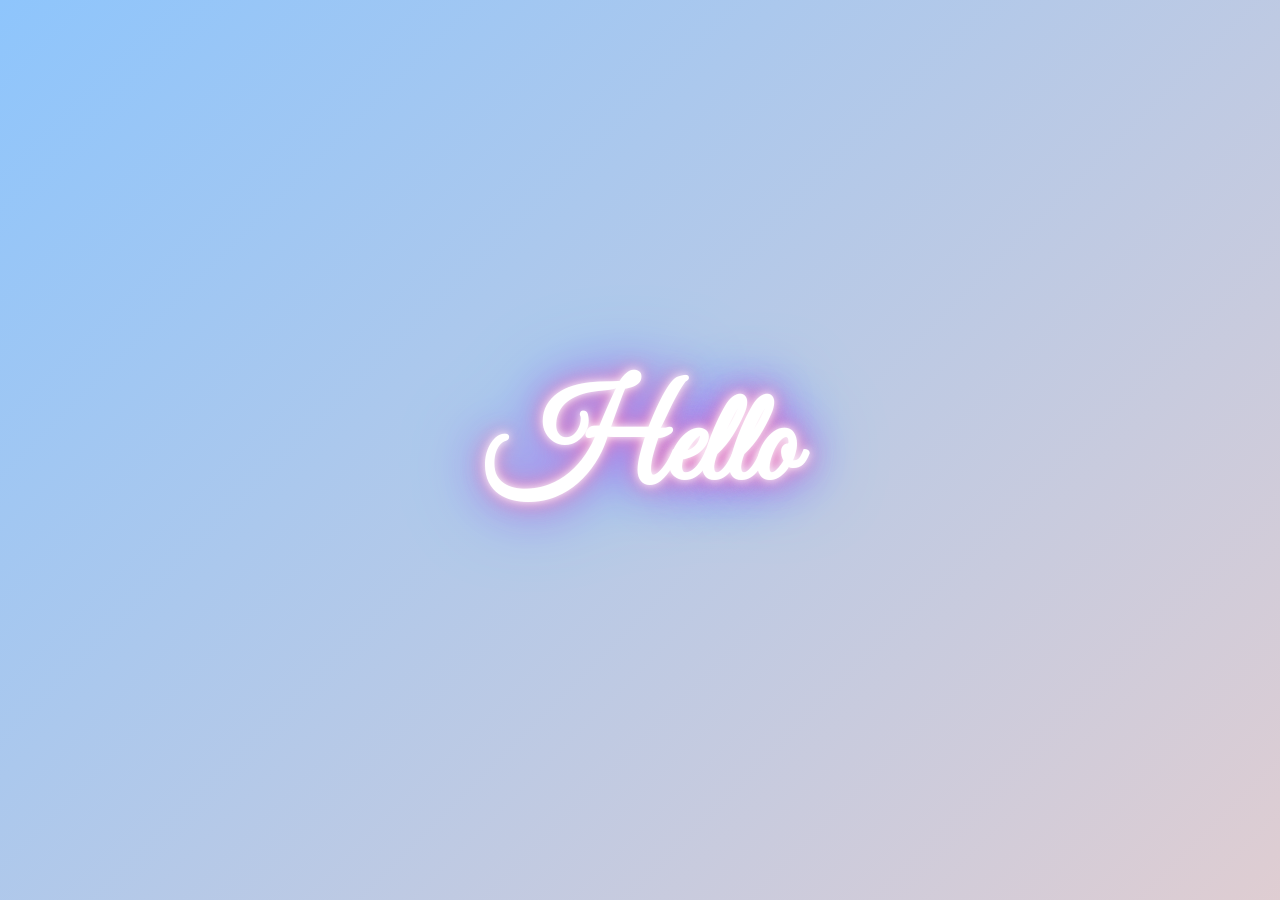
<file: index.html>
<!DOCTYPE html>
<html lang="en">
<head>
    <meta charset="UTF-8">
    <meta name="viewport" content="width=device-width, initial-scale=1.0">
    <title>Birthday wishes! 🎉</title>
    <link rel="stylesheet" href="style.css">
</head>
<body>
    <div class="floating-container" id="particles"></div>

    <div id="splashScreen" class="splash-screen">
        <h1 class="logo-hello">Hello</h1>
    </div>

    <section class="hero" id="mainHero" style="display: none; opacity: 0; transition: opacity 1.5s ease;">
        <h1 id="headline">Happy Birthday pavikutty 💕!</h1>
        <button class="btn-celebrate" id="celebrateBtn">Click to Celebrate! ✨</button>
    </section>

    <script src="script.js"></script>
    <script>
        // Splash screen logic
        window.addEventListener('load', () => {
            setTimeout(() => {
                const splash = document.getElementById('splashScreen');
                const main = document.getElementById('mainHero');
                
                splash.style.opacity = '0';
                splash.style.transition = 'opacity 1s ease';
                
                setTimeout(() => {
                    splash.style.display = 'none';
                    main.style.display = 'flex';
                    // Trigger reflow for transition
                    main.offsetHeight; 
                    main.style.opacity = '1';
                }, 1000);
            }, 3000); // Wait 3 seconds
        });

        document.getElementById('celebrateBtn').addEventListener('click', () => {
            document.body.style.opacity = '0';
            document.body.style.transition = 'opacity 0.8s';
            setTimeout(() => {
                window.location.href = 'celebration.html';
            }, 800);
        });
    </script>

</body>
</html>
</file>
<file: style.css>
@import url('https://fonts.googleapis.com/css2?family=Great+Vibes&family=Poppins:wght@300;400;600&display=swap');

:root {
    --primary-pink: #ff7eb3;
    --primary-purple: #a18cd1;
    --glass-white: rgba(255, 255, 255, 0.15);
    --glass-border: rgba(255, 255, 255, 0.3);
}

* {
    margin: 0;
    padding: 0;
    box-sizing: border-box;
    font-family: 'Poppins', sans-serif;
}

body {
    min-height: 100vh;
    overflow-x: hidden;
    background: linear-gradient(-45deg, #ff7eb3, #a18cd1, #fad0c4, #8ec5fc);
    background-size: 400% 400%;
    animation: gradientBG 15s ease infinite;
}

@keyframes gradientBG {
    0% { background-position: 0% 50%; }
    50% { background-position: 100% 50%; }
    100% { background-position: 0% 50%; }
}

/* Floating Elements */
.floating-container {
    position: fixed;
    top: 0;
    left: 0;
    width: 100%;
    height: 100%;
    pointer-events: none;
    z-index: 0;
}

.heart, .balloon {
    position: absolute;
    bottom: -100px;
    animation: floatUp var(--duration) linear infinite;
    opacity: 0.7;
}

@keyframes floatUp {
    0% {
        transform: translateY(0) rotate(0deg);
        opacity: 0;
    }
    10% { opacity: 0.7; }
    90% { opacity: 0.7; }
    100% {
        transform: translateY(-120vh) rotate(360deg);
        opacity: 0;
    }
}

/* Splash Screen & Logo */
.splash-screen {
    position: fixed;
    top: 0;
    left: 0;
    width: 100%;
    height: 100%;
    display: flex;
    justify-content: center;
    align-items: center;
    z-index: 5000;
    background: transparent;
}

.logo-hello {
    font-family: 'Great Vibes', cursive;
    font-size: 8rem;
    color: white;
    text-shadow: 0 0 10px #fff, 0 0 20px #ff7eb3, 0 0 40px #a18cd1, 0 0 60px #ff00ff, 0 0 80px #00ffff;
    animation: neonLogoPulse 1.5s ease-in-out infinite alternate;
}

@keyframes neonLogoPulse {
    from {
        text-shadow: 0 0 10px #fff, 0 0 20px #ff7eb3, 0 0 30px #a18cd1, 0 0 40px #ff00ff;
        transform: scale(1);
    }
    to {
        text-shadow: 0 0 5px #fff, 0 0 15px #ff7eb3, 0 0 25px #a18cd1, 0 0 35px #ff00ff, 0 0 50px #00ffff;
        transform: scale(1.08);
    }
}


/* Landing Page Styles */
.hero {
    height: 100vh;
    display: flex;
    flex-direction: column;
    justify-content: center;
    align-items: center;
    text-align: center;
    position: relative;
    z-index: 1;
}

.hero h1 {
    font-family: 'Great Vibes', cursive;
    font-size: 5rem;
    color: white;
    text-shadow: 0 0 10px #fff, 0 0 20px #ff7eb3, 0 0 40px #a18cd1, 0 0 80px #ff7eb3;
    margin-bottom: 2rem;
    animation: fadeInDown 1.5s ease-out;
}

.btn-celebrate {
    background: rgba(255, 255, 255, 0.1);
    color: white;
    border: 2px solid #fff;
    padding: 1.2rem 3rem;
    font-size: 1.5rem;
    font-weight: 600;
    border-radius: 50px;
    cursor: pointer;
    box-shadow: 0 0 15px #ff7eb3, inset 0 0 15px #a18cd1;
    text-shadow: 0 0 8px #fff, 0 0 15px #ff7eb3;
    backdrop-filter: blur(5px);
    transition: all 0.3s cubic-bezier(0.175, 0.885, 0.32, 1.275);
    animation: pulse 2s infinite;
}

.btn-celebrate:hover {
    transform: scale(1.1) translateY(-5px);
    box-shadow: 0 0 25px #a18cd1, 0 0 50px #ff7eb3, inset 0 0 25px #ff7eb3;
    background: rgba(255, 255, 255, 0.3);
    color: white;
}

@keyframes pulse {
    0% { transform: scale(1); box-shadow: 0 0 15px #ff7eb3, inset 0 0 15px #a18cd1; }
    50% { transform: scale(1.05); box-shadow: 0 0 25px #a18cd1, 0 0 40px #ff7eb3, inset 0 0 25px #ff7eb3; }
    100% { transform: scale(1); box-shadow: 0 0 15px #ff7eb3, inset 0 0 15px #a18cd1; }
}

@keyframes fadeInDown {
    from { opacity: 0; transform: translateY(-30px); }
    to { opacity: 1; transform: translateY(0); }
}

@keyframes fadeInUp {
    from { opacity: 0; transform: translateY(30px); }
    to { opacity: 1; transform: translateY(0); }
}

@keyframes heartbeatOpen {
    0% { transform: translate(-50%, -50%) scale(0); opacity: 0; }
    20% { transform: translate(-50%, -50%) scale(1.05); opacity: 1; }
    40% { transform: translate(-50%, -50%) scale(0.95); }
    60% { transform: translate(-50%, -50%) scale(1.02); }
    80% { transform: translate(-50%, -50%) scale(0.98); }
    100% { transform: translate(-50%, -50%) scale(1); opacity: 1; }
}

/* Celebration Page Styles */
.content-wrapper {
    max-width: 1000px;
    margin: 4rem auto;
    padding: 2rem;
    position: relative;
    z-index: 10;
}

.wishes-card {
    background: var(--glass-white);
    backdrop-filter: blur(15px);
    -webkit-backdrop-filter: blur(15px);
    border: 1px solid var(--glass-border);
    border-radius: 25px;
    padding: 3rem;
    text-align: center;
    color: white;
    margin-bottom: 3rem;
    box-shadow: 0 20px 50px rgba(0, 0, 0, 0.15);
}

.wishes-card h2 {
    font-family: 'Great Vibes', cursive;
    font-size: 3.5rem;
    margin-bottom: 1.5rem;
    color: #fff;
    text-shadow: 0 0 10px #fff, 0 0 20px #ff7eb3, 0 0 30px #a18cd1, 0 0 40px #ff7eb3;
}

.typing-text {
    font-size: 1.2rem;
    line-height: 1.8;
    min-height: 100px;
    text-shadow: 0 0 5px #fff, 0 0 10px rgba(255, 126, 179, 0.8);
}

/* Slider Styles Overlay Center Screen */
.slider-container {
    position: fixed;
    top: 50%;
    left: 50%;
    transform: translate(-50%, -50%) scale(0.95);
    width: 90vw;
    max-width: 1000px;
    height: 85vh;
    border-radius: 20px;
    overflow: hidden;
    box-shadow: 0 0 30px #ff7eb3, 0 0 60px #a18cd1, 0 0 90px #ff7eb3;
    border: 2px solid rgba(255, 255, 255, 0.8);
    background: rgba(0, 0, 0, 0.85); /* Dark backdrop for photos */
    z-index: 1000;
    transition: all 0.6s cubic-bezier(0.175, 0.885, 0.32, 1.275);
}

.slides {
    display: flex;
    width: 100%;
    height: 100%;
    transition: transform 0.8s cubic-bezier(0.77, 0, 0.175, 1);
}

.slide {
    min-width: 100%;
    height: 100%;
    display: flex;
    justify-content: center;
    align-items: center;
    padding: 20px;
}

.slide img {
    max-width: 100%;
    max-height: 100%;
    width: auto;
    height: auto;
    object-fit: contain;
    border-radius: 10px;
    box-shadow: 0 0 20px #fff, 0 0 40px #ff7eb3;
}

.slider-btn {
    position: absolute;
    top: 50%;
    transform: translateY(-50%);
    background: rgba(255, 255, 255, 0.3);
    border: none;
    color: white;
    font-size: 2rem;
    padding: 1rem;
    cursor: pointer;
    backdrop-filter: blur(5px);
    transition: 0.3s;
    z-index: 20;
}

.slider-btn:hover {
    background: rgba(255, 255, 255, 0.5);
}

.btn-prev { left: 10px; border-radius: 0 5px 5px 0; }
.btn-next { right: 10px; border-radius: 5px 0 0 5px; }

/* Memory Button */
.memory-btn {
    background: rgba(255, 255, 255, 0.1);
    color: white;
    border: 2px solid #fff;
    padding: 0.8rem 2rem;
    font-size: 1.1rem;
    margin: 0 auto;
    box-shadow: 0 0 15px #ff7eb3, inset 0 0 15px #a18cd1;
    text-shadow: 0 0 8px #fff, 0 0 15px #ff7eb3;
    backdrop-filter: blur(5px);
    transition: all 0.3s;
    animation: pulse 2s infinite;
}

.memory-btn:hover {
    background: rgba(255, 255, 255, 0.3);
    color: white;
    box-shadow: 0 0 25px #a18cd1, 0 0 50px #ff7eb3, inset 0 0 25px #ff7eb3;
    transform: scale(1.05);
}

.slider-container.visible {
    display: block !important;
    opacity: 1 !important;
    animation: heartbeatOpen 1.2s cubic-bezier(0.175, 0.885, 0.32, 1.275) forwards !important;
}

.dots {
    position: absolute;
    bottom: 20px;
    left: 50%;
    transform: translateX(-50%);
    display: flex;
    gap: 10px;
}


 


.dot {
    width: 12px;
    height: 12px;
    border-radius: 50%;
    background: rgba(255, 255, 255, 0.5);
    cursor: pointer;
}

.dot.active {
    background: white;
    transform: scale(1.2);
}

/* Music Control */
.music-toggle {
    position: fixed;
    bottom: 30px;
    right: 30px;
    background: white;
    width: 50px;
    height: 50px;
    border-radius: 50%;
    display: flex;
    justify-content: center;
    align-items: center;
    cursor: pointer;
    box-shadow: 0 10px 20px rgba(0, 0, 0, 0.1);
    z-index: 100;
    transition: 0.3s;
}

.music-toggle:hover {
    transform: rotate(20deg) scale(1.1);
}

/* Responsive */
@media (max-width: 768px) {
    /* Landing page */
    .hero h1 { font-size: 3rem; text-shadow: 0 0 5px #fff, 0 0 10px #ff7eb3, 0 0 20px #a18cd1; }
    .btn-celebrate { padding: 1rem 2rem; font-size: 1.2rem; }

    /* Wishes card */
    .content-wrapper { padding: 1rem; margin: 2rem auto; }
    .wishes-card { padding: 1.5rem; margin-bottom: 2rem; border-radius: 15px; }
    .wishes-card h2 { font-size: 2.2rem; }
    .typing-text { font-size: 1rem; min-height: 80px; }

    /* Buttons */
    .memory-btn { padding: 0.6rem 1.5rem; font-size: 1rem; }

    /* Photo Slider Modal Overlay */
    .slider-container {
        width: 95vw;
        height: 60vh;
        border-radius: 15px;
    }
    .slider-btn { font-size: 1.5rem; padding: 0.5rem; }
    .slide img { border-radius: 8px; box-shadow: 0 0 10px #fff, 0 0 20px #ff7eb3; }

    /* Floating music button */
    .music-toggle { width: 40px; height: 40px; bottom: 20px; right: 20px; }
}
</file>
